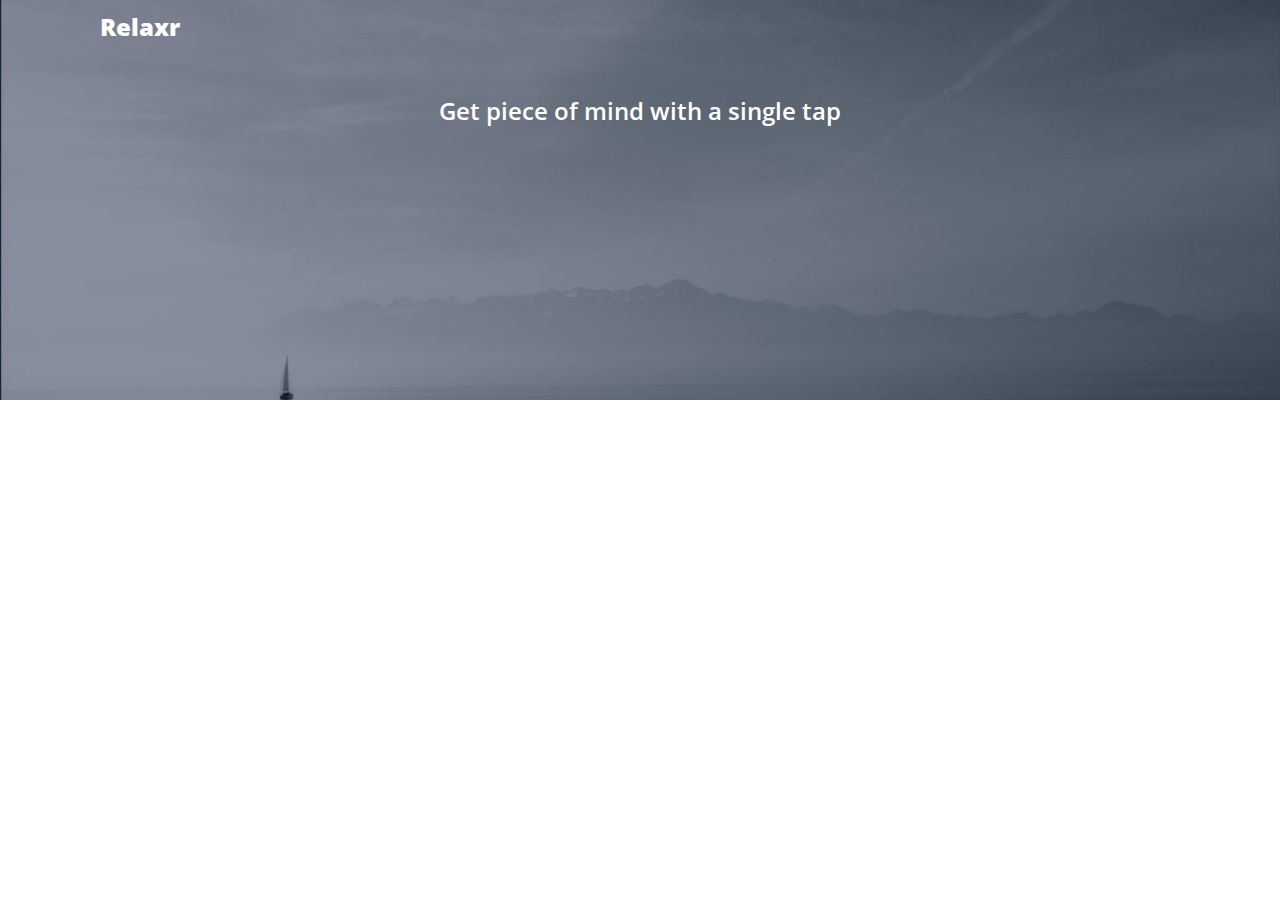
<file: Relaxr/index.html>
<!DOCTYPE html>
<html lang="en">
	<head>
    	<meta charset="utf-8">
    	<meta name="Relaxr Landing Page" content="Your description goes here">
    	<meta name="keywords" content="one, two, three">

		<title>Relaxr</title>

		<!-- external CSS link -->
		<link rel="stylesheet" href="css/reset.css">
		<link rel="stylesheet" href="css/style.css">
		<link href='https://fonts.googleapis.com/css?family=Open+Sans:400,800,300,300italic,600' rel='stylesheet' type='text/css'>

	</head>
	<body>
		
		<div id="relaxrheader">
			<header>
				<h1>Relaxr</h1>
				<h2>Get piece of mind with a single tap</h2>
			</header>
		</div><!-- #container -->
		
		<div id="footer">
			<footer>
				&copy; Copyright 2016. Relaxr.
			</footer>
	</body>
</html>
</file>
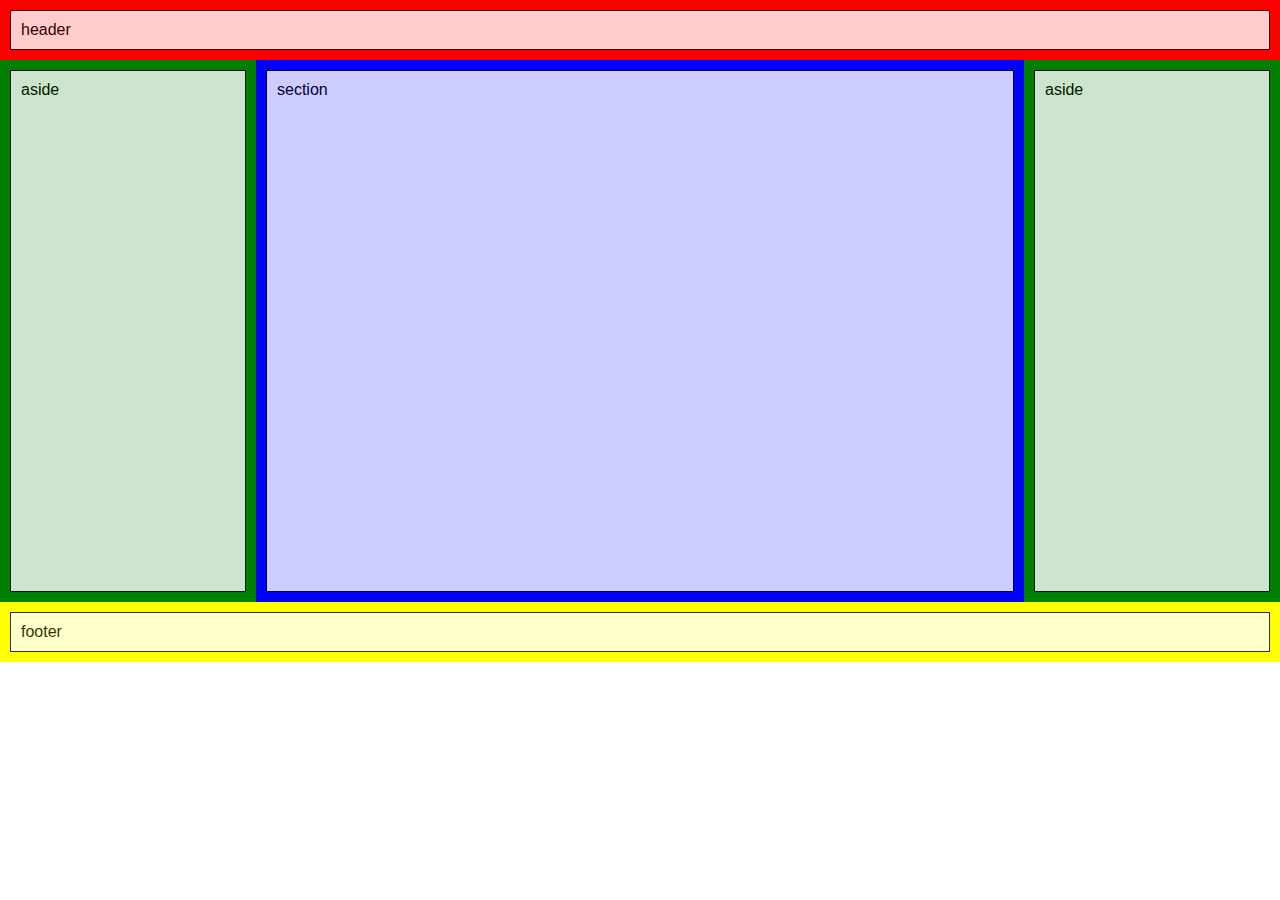
<file: lesson4/code-along/layout.html>
<!doctype html>
<head>
	<link rel="stylesheet" type="text/css" href="css/normalize.css">
	<link rel="stylesheet" type="text/css" href="css/style.css">
</head>
<body>
	<header>
		<div class="filler">
			header
		</div>
	</header>
	<aside class="leftbar">
		<div class="filler content">
			aside
		</div>
	</aside>
	<section>
		<div class="filler content">
			section
		</div>
	</section>
	<aside class="rightbar">
		<div class="filler content">
			aside
		</div>
	</aside>
	<footer>
		<div class="filler">
			footer
		</div>
	</footer>
</body>
</file>
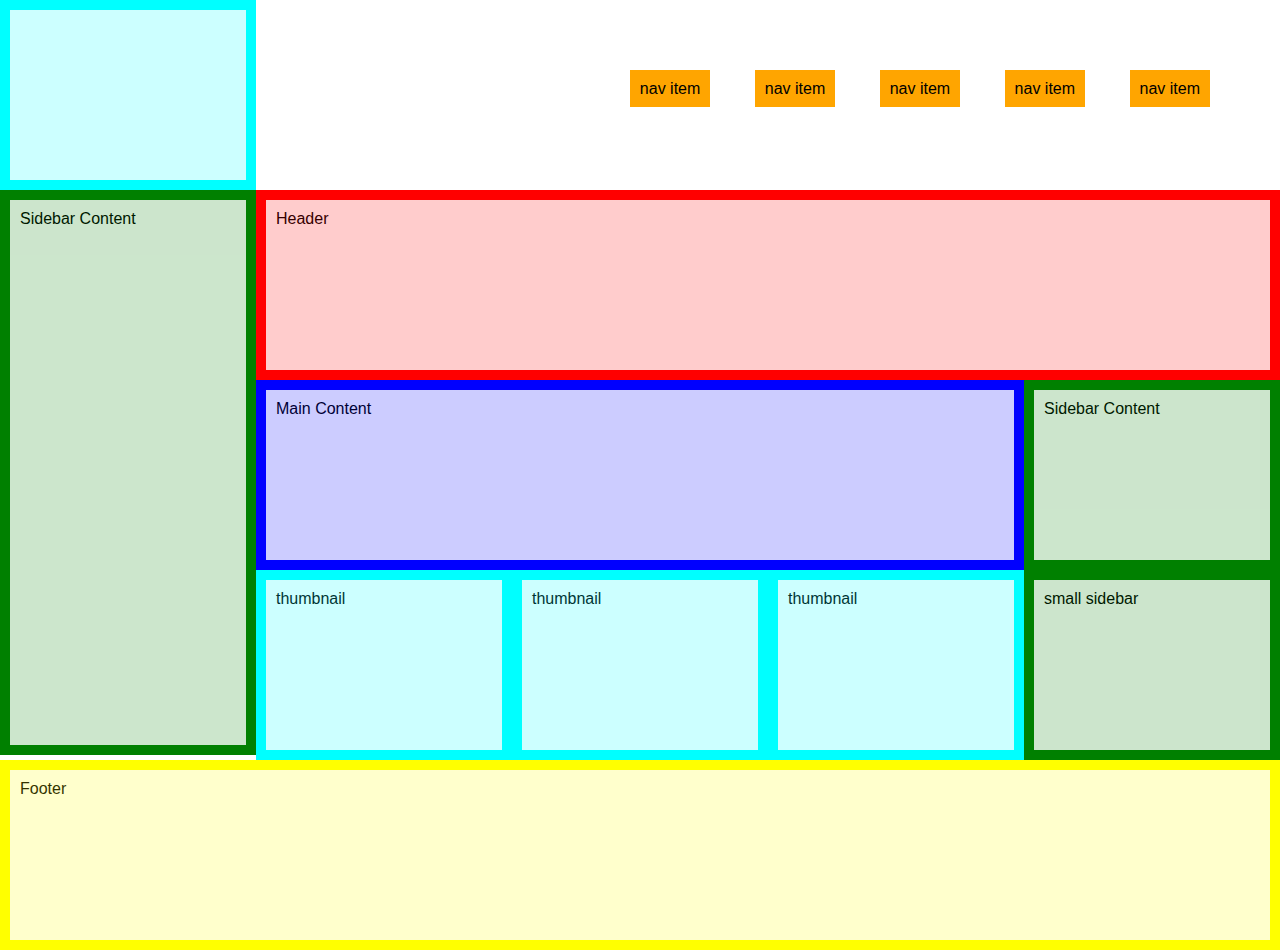
<file: lesson4/code-along/test.html>
<!DOCTYPE html>
<head>
	<link rel="stylesheet" type="text/css" href="css/normalize.css">
	<link rel="stylesheet" type="text/css" href="css/test.css">
</head>
<body>
	<div class="thumbnail">
		<div class="filler">
		</div>
	</div>
	<ul>
		<li>nav item</li>
		<li>nav item</li>
		<li>nav item</li>
		<li>nav item</li>
		<li>nav item</li>
	</ul>
	<aside class="main-sidebar">
		<div class="filler content">
			Sidebar Content
		</div>
	</aside>
	<header>
		<div class="filler">
			Header
		</div>
	</header>
	<section>
		<div class="filler">
			Main Content
		</div>
	</section>
	<aside>
		<div class="filler">
			Sidebar Content
		</div>
	</aside>
	<div class="thumbnail">
		<div class="filler">
			thumbnail
		</div>
	</div>
	<div class="thumbnail">
		<div class="filler">
			thumbnail
		</div>
	</div>
	<div class="thumbnail">
		<div class="filler">
			thumbnail
		</div>
	</div>
	<aside>
		<div class="filler">
			small sidebar
		</div>
	</aside>

	<footer>
		<div class="filler">
			Footer
		</div>
	</footer>
</body>
</file>
<file: Relaxr/css/style.css>
/*
Project Name: Relaxr Landing Page
Client: Relaxr
Author: Nick Ashby
Developer @GA in SF
*/


/******************************************
/* SETUP
/*******************************************/

/* Box Model Hack */
* {
     -moz-box-sizing: border-box; /* Firexfox */
     -webkit-box-sizing: border-box; /* Safari/Chrome/iOS/Android */
     box-sizing: border-box; /* IE */
}

/* Clear fix hack */
.clearfix:after {
     content: ".";
     display: block;
     clear: both;
     visibility: hidden;
     line-height: 0;
     height: 0;
}

.clear {
  clear: both;
}

.alignright {
  float: right;
  padding: 0 0 10px 10px; /* note the padding around a right floated image */
}

.alignleft {
  float: left;
  padding: 0 10px 10px 0; /* note the padding around a left floated image */
}

/******************************************
/* BASE STYLES
/*******************************************/

body {
     color: #fff;
     font-size: 12px;
     line-height: 1.4;
     font-family: 'Open Sans', sans-serif;
}


/******************************************
/* LAYOUT
/*******************************************/

/* Center the container */
#container {
  width: 100%;
  margin: auto;
  height: 500px;
}

#relaxrheader {
  background: url(../img/header_bg.jpg);
  background-size: cover;
  height: 400px;

} 

#relaxrheader h2 {
  text-align: center;
  font-size: 24px;
  padding-top: 50px;
  font-weight: 600;
}

#relaxrheader h1 {
 padding-left: 100px;
 font-weight: 800;
 font-size: 24px;
 padding-top: 10px;
}

/******************************************
/* ADDITIONAL STYLES
/*******************************************/
</file>
<file: lesson4/code-along/css/style.css>
header{
	background-color: red;
	width:100%;
	float:left;
}
section{
	background-color: blue;
	float:left;
	width: 60%;
}
aside{
	background-color: green;
	
	width:20%;

}
footer{
	background-color: yellow;
	display: block;
	float:left;
	width:100%;
}

.leftbar{
	float:left;
}
.rightbar{
	float:right;
}

.filler{
	margin: 10px;
	padding: 10px;
	border:1px solid black;
	background-color: white;
	opacity: .8;
}

.content{
	height:500px;
}
</file>
<file: lesson4/code-along/css/test.css>
header{
	background-color:red;
	float:left;
	width:80%;
}
section{
	background-color:blue;
	float:left;
	width:60%;
}
aside{
	background-color:green;
	float:left;
	width:20%;
}
footer{
	background-color:yellow;
	clear:both;
	float:left;
	width:100%;
}
ul{
	float:right;
	margin: 80px 50px 10px 10px;
}
li{
	display:inline;
	background-color: orange;
	padding:10px;
	margin:20px;
}
.filler{
	background-color: white;
	opacity: .8;
	padding:10px;
	margin:10px;
	height:150px;
}
.content{
	height:525px;
}
.thumbnail{
	background-color: aqua;
	float:left;
	width:20%;
}
.main-sidebar{
	clear:both;
}
</file>
